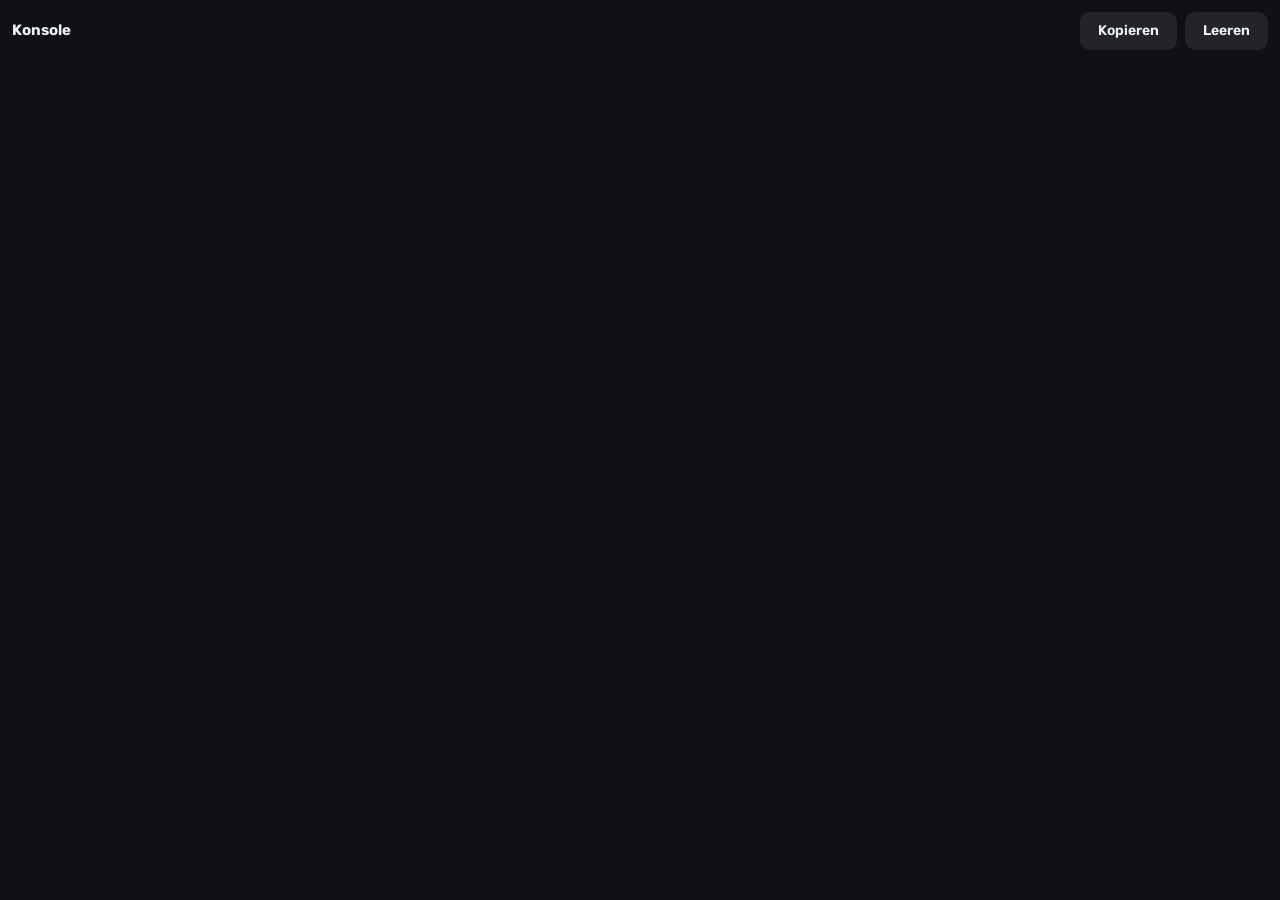
<file: ui/console.html>
<!doctype html>
<html lang="de">
<head>
<meta charset="utf-8">
<meta name="viewport" content="width=device-width, initial-scale=1">
<title>Konsole</title>
<link rel="stylesheet" href="style.css">
<link rel="stylesheet" href="console.css">
<script src="i18n.js" defer></script>
<script src="console.js" defer></script>
</head>
<body class="console">
<header>
  <strong id="title">Konsole</strong>
  <span class="grow"></span>
  <button id="copy">Kopieren</button>
  <button id="clear">Leeren</button>
</header>
<pre id="log" class="log" tabindex="0"></pre>
</body>
</html>
</file>
<file: ui/style.css>
@font-face { font-family: "Rubik"; font-weight: 400; font-display: swap; src: url(fonts/rubik-latin-400-normal.woff2) format("woff2"); unicode-range: U+0000-00FF, U+0131, U+0152-0153, U+02BB-02BC, U+02C6, U+02DA, U+02DC, U+2000-206F, U+2074, U+20AC, U+2122, U+2191, U+2193, U+2212, U+2215, U+FEFF, U+FFFD; }
@font-face { font-family: "Rubik"; font-weight: 400; font-display: swap; src: url(fonts/rubik-latin-ext-400-normal.woff2) format("woff2"); unicode-range: U+0100-02AF, U+0304, U+0308, U+0329, U+1E00-1E9F, U+1EF2-1EFF, U+2020, U+20A0-20AB, U+20AD-20CF, U+2113, U+2C60-2C7F, U+A720-A7FF; }
@font-face { font-family: "Rubik"; font-weight: 500; font-display: swap; src: url(fonts/rubik-latin-500-normal.woff2) format("woff2"); unicode-range: U+0000-00FF, U+0131, U+0152-0153, U+02BB-02BC, U+02C6, U+02DA, U+02DC, U+2000-206F, U+2074, U+20AC, U+2122, U+2191, U+2193, U+2212, U+2215, U+FEFF, U+FFFD; }
@font-face { font-family: "Rubik"; font-weight: 500; font-display: swap; src: url(fonts/rubik-latin-ext-500-normal.woff2) format("woff2"); unicode-range: U+0100-02AF, U+0304, U+0308, U+0329, U+1E00-1E9F, U+1EF2-1EFF, U+2020, U+20A0-20AB, U+20AD-20CF, U+2113, U+2C60-2C7F, U+A720-A7FF; }
@font-face { font-family: "Rubik"; font-weight: 600; font-display: swap; src: url(fonts/rubik-latin-600-normal.woff2) format("woff2"); unicode-range: U+0000-00FF, U+0131, U+0152-0153, U+02BB-02BC, U+02C6, U+02DA, U+02DC, U+2000-206F, U+2074, U+20AC, U+2122, U+2191, U+2193, U+2212, U+2215, U+FEFF, U+FFFD; }
@font-face { font-family: "Rubik"; font-weight: 600; font-display: swap; src: url(fonts/rubik-latin-ext-600-normal.woff2) format("woff2"); unicode-range: U+0100-02AF, U+0304, U+0308, U+0329, U+1E00-1E9F, U+1EF2-1EFF, U+2020, U+20A0-20AB, U+20AD-20CF, U+2113, U+2C60-2C7F, U+A720-A7FF; }
@font-face { font-family: "Rubik"; font-weight: 700; font-display: swap; src: url(fonts/rubik-latin-700-normal.woff2) format("woff2"); unicode-range: U+0000-00FF, U+0131, U+0152-0153, U+02BB-02BC, U+02C6, U+02DA, U+02DC, U+2000-206F, U+2074, U+20AC, U+2122, U+2191, U+2193, U+2212, U+2215, U+FEFF, U+FFFD; }
@font-face { font-family: "Rubik"; font-weight: 700; font-display: swap; src: url(fonts/rubik-latin-ext-700-normal.woff2) format("woff2"); unicode-range: U+0100-02AF, U+0304, U+0308, U+0329, U+1E00-1E9F, U+1EF2-1EFF, U+2020, U+20A0-20AB, U+20AD-20CF, U+2113, U+2C60-2C7F, U+A720-A7FF; }

:root {
  color-scheme: dark;
  --px: 2px;
  --bg: #0f1115;
  --bg2: #0f1115;
  --panel: #181b21;
  --panel2: #20242c;
  --panel3: #2c313c;
  --line: #07090d;
  --edge: #2a3348;
  --text: #edf1f8;
  --dim: #8d99b0;
  --accent: #3f7ae0;
  --accent-hi: #7aa6ff;
  --accent-lo: #234fa0;
  --glow: transparent;
  --accent-soft: rgba(63, 122, 224, .22);
  --on-accent: #fff;
  --danger: #e0594a;
  --ease: cubic-bezier(.2, .7, .2, 1);
  --t: 140ms;
  font-family: "Rubik", system-ui, -apple-system, "Segoe UI", Roboto, sans-serif;
  font-size: 15px;
  line-height: 1.45;
  color: var(--text);
}
[data-color="green"]  { --accent: #4fb948; --accent-hi: #7fe070; --accent-lo: #2a7428; --accent-soft: rgba(79, 185, 72, .2); }
[data-color="red"]    { --accent: #e0503c; --accent-hi: #ff8068; --accent-lo: #96261a; --accent-soft: rgba(224, 80, 60, .2); }
[data-color="gold"]   { --on-accent: #231a05; --accent: #e0a91f; --accent-hi: #ffd35a; --accent-lo: #94700b; --accent-soft: rgba(224, 169, 31, .2); }
[data-color="purple"] { --accent: #9a62e0; --accent-hi: #c496ff; --accent-lo: #5f33a3; --accent-soft: rgba(154, 98, 224, .2); }
/* event palettes: only reached through "Automatisch", so a colour the user picked always wins */
[data-color="halloween"] { --accent: #f08a1c; --accent-hi: #ffb347; --accent-lo: #a35a0a; --accent-soft: rgba(240, 138, 28, .2); --on-accent: #231105; --bg: #0d0a14; --bg2: #110c1a; --panel: #1a1424; --panel2: #241b31; --panel3: #302441; --line: #06040a; }
[data-color="christmas"] { --accent: #e0453a; --accent-hi: #ff8070; --accent-lo: #9a2018; --accent-soft: rgba(224, 69, 58, .2); --bg: #0a1210; --bg2: #0d1714; --panel: #131f1b; --panel2: #1a2a25; --panel3: #243a33; --line: #050a08; }
[data-color="newyear"] { --accent: #f2c94c; --accent-hi: #ffe08a; --accent-lo: #9a7a14; --accent-soft: rgba(242, 201, 76, .2); --on-accent: #241c04; --bg: #0b0a18; --bg2: #0f0d20; --panel: #17142a; --panel2: #201c38; --panel3: #2b2648; --line: #060510; }
[data-motion="off"] * { transition: none !important; animation: none !important; }

* { box-sizing: border-box; margin: 0; }
html, body { height: 100%; }
html { background: var(--bg); }
body { background: var(--bg); overflow: hidden; }
#app { display: grid; grid-template-rows: 68px 1fr; grid-template-columns: minmax(0, 1fr); height: 100%; }

/* flat pixel surfaces: dark outline, hard drop shadow, no light edges */
.block { background: var(--panel); border: var(--px) solid var(--line); border-radius: 0; }
.sunk { background: var(--bg); border: var(--px) solid var(--line); border-radius: 0; }

/* ---- top bar: brand on the left, navigation buttons on the right ---- */
#nav { display: flex; align-items: center; gap: 8px; padding: 0 20px; background: var(--bg2); border-bottom: calc(2 * var(--px)) solid #000; }
.brand { display: flex; align-items: center; gap: 12px; margin-right: auto; min-width: 0; }
.brand img { height: 44px; width: auto; }
.brand .name { font-weight: 700; font-size: 17px; white-space: nowrap; }
.navgroup { position: relative; display: flex; gap: 2px; padding: 4px; background: rgba(255, 255, 255, .05); border-radius: 14px; }
.nav-pill { position: absolute; left: 0; top: 4px; bottom: 4px; width: 0; border-radius: 10px; background: var(--accent-soft); pointer-events: none; opacity: 0; transition: transform 260ms var(--ease), width 260ms var(--ease), opacity 160ms var(--ease); will-change: transform; }
.nav-item {
  all: unset; cursor: pointer; position: relative; z-index: 1; display: flex; align-items: center; gap: 8px; padding: 9px 14px 9px 11px; border-radius: 10px;
  font-size: 13.5px; font-weight: 600; color: #9aa4b8; transition: background-color var(--t) var(--ease), color 200ms var(--ease);
}
.nav-item svg { width: 21px; height: 21px; flex: none; }
.nav-item:hover { color: #fff; }
.nav-item:not([aria-current="page"]):hover { background: rgba(255, 255, 255, .07); }
.nav-item:active { box-shadow: none; }
.nav-item[aria-current="page"] { color: var(--accent-hi); }
.nav-item:focus-visible { outline: var(--px) solid var(--accent-hi); outline-offset: 1px; }
button:focus-visible, input:focus-visible, select:focus-visible, [tabindex]:focus-visible { outline: var(--px) solid var(--accent-hi); outline-offset: 2px; }
.sep { width: 1px; height: 26px; background: rgba(255, 255, 255, .12); margin: 0 8px; }
@media (max-width: 1300px) { .brand .name { display: none; } }
@media (max-width: 1010px) { .nav-item .lbl { display: none; } .nav-item[aria-current="page"] .lbl { display: inline; } .nav-item { padding: 9px 11px; } }

/* ---- main ---- */
#view { overflow: auto; scrollbar-gutter: stable; padding: 26px 32px 48px; scrollbar-width: thin; scrollbar-color: var(--panel3) var(--bg); }
@supports selector(::-webkit-scrollbar) { #view::-webkit-scrollbar { width: 12px; } #view::-webkit-scrollbar-thumb { background: var(--panel3); border: 2px solid var(--bg); } #view::-webkit-scrollbar-track { background: var(--bg); } }
h1 { font-size: 30px; font-weight: 700; letter-spacing: -.3px; }
h2 { font-size: 18px; font-weight: 650; margin-bottom: 12px; }
h3 { font-size: 15px; font-weight: 650; }
.head { display: flex; align-items: center; justify-content: space-between; gap: 12px; margin-bottom: 22px; flex-wrap: wrap; }
.row { display: flex; gap: 8px; align-items: center; flex-wrap: wrap; }
.dim { color: var(--dim); }
.small { font-size: 13px; }
.kicker { color: var(--accent-hi); font-size: 13px; font-weight: 600; letter-spacing: 1.5px; text-transform: uppercase; }

/* ---- controls ---- */
button, .btn {
  font: inherit; font-size: 14px; font-weight: 600; color: var(--text); cursor: pointer; padding: 9px 18px;
  background: rgba(255, 255, 255, .08); border: 0; border-radius: 10px; box-shadow: none;
}
button:hover { background: rgba(255, 255, 255, .14); }
button:active { background: rgba(255, 255, 255, .06); }
button:disabled { opacity: .45; cursor: default; }
button.primary { background: var(--accent); color: var(--on-accent); }
button.primary:hover { background: var(--accent-hi); }
button.primary:active { background: var(--accent); filter: brightness(.92); }
button.primary.xl { font-size: 17px; padding: 12px 28px; border-radius: 12px; }
button.danger { background: #4a2320; color: #ffb4a6; }
button.danger:hover { background: #5e2b27; }
/* stopping a running game must be easy to see, also on top of a landscape */
button.danger.xl, button.danger.small { background: #d2493b; color: #fff; }
button.danger.xl:hover, button.danger.small:hover { background: #e25a4b; }
button.ghost { background: transparent; color: var(--dim); }
button.ghost:hover { background: rgba(255, 255, 255, .08); color: var(--text); }
button.small { padding: 5px 12px; font-size: 13px; border-radius: 8px; }
input[type=text], input[type=search], input[type=number], select {
  font: inherit; color: var(--text); padding: 10px 13px; background: rgba(255, 255, 255, .06); border: 2px solid transparent; border-radius: 10px;
}
input:focus, select:focus { border-color: var(--accent); outline: none; background: rgba(255, 255, 255, .09); }
input[type=text], input[type=search] { min-width: 260px; }
select { appearance: none; -webkit-appearance: none; padding-right: 36px; background: rgba(255, 255, 255, .06) url(art/chevron.svg) right 10px center / 16px 16px no-repeat; cursor: pointer; }
option { background: var(--panel2); color: var(--text); }
label.field { display: grid; gap: 6px; font-weight: 500; }
.seg { display: inline-flex; gap: 2px; padding: 3px; background: rgba(255, 255, 255, .06); border-radius: 12px; }
.seg button { background: transparent; color: var(--dim); border-radius: 9px; padding: 7px 15px; }
.seg button:hover { background: rgba(255, 255, 255, .08); color: var(--text); }
.seg button[aria-pressed="true"] { background: var(--accent-soft); color: var(--accent-hi); }

.toggle { display: flex; align-items: center; gap: 12px; cursor: pointer; padding: 8px 0; }
.toggle input { appearance: none; -webkit-appearance: none; width: 24px; height: 24px; background: rgba(255, 255, 255, .08); border: 0; border-radius: 7px; cursor: pointer; flex: none; transition: background-color var(--t) var(--ease); }
.toggle input:checked { background: var(--accent); }
.toggle input:checked::after { content: ""; display: block; width: 7px; height: 13px; margin: 2px 0 0 8px; border: solid var(--on-accent); border-width: 0 2px 2px 0; transform: rotate(45deg); }

/* ---- landscape banner (home and instance header) ---- */
.hero, .pagehead.scene {
  position: relative; background: var(--scene) center bottom / cover no-repeat; background-color: var(--panel); image-rendering: pixelated; overflow: hidden;
}
:root { --scene: url(art/hero-night.svg); } /* the real scene is set from the script: season, event and time of day */
.hero::after, .pagehead.scene::after { content: ""; position: absolute; inset: 0; background: linear-gradient(to top, rgba(15,17,21,.8) 0, rgba(15,17,21,.05) 45%, transparent 70%); pointer-events: none; }
.hero > *, .pagehead.scene > * { position: relative; z-index: 1; }
.hero { min-height: 340px; margin: -26px -32px 26px; padding: 30px 38px; display: flex; align-items: flex-end; justify-content: space-between; gap: 20px; border-bottom: calc(2 * var(--px)) solid var(--line); }
.hero .who { display: grid; gap: 6px; padding-bottom: 8px; }
.hero h1 { font-size: 46px; line-height: 1.05; text-shadow: 0 3px 0 rgba(0,0,0,.45); }
.hero .sub { color: #d5deef; font-size: 15px; }
.quick { display: grid; grid-template-columns: repeat(auto-fit, minmax(230px, 1fr)); gap: 14px; margin-bottom: 26px; }
.tile-btn { cursor: pointer; display: flex; align-items: center; gap: 14px; padding: 14px 16px; text-align: left; font-weight: 400; background: var(--panel); border: 2px solid transparent; border-radius: 14px; }
.tile-btn:hover { background: var(--panel2); border-color: var(--accent); }
.tile-btn .slot { width: 48px; height: 48px; flex: none; display: grid; place-items: center; background: var(--accent-soft); border-radius: 12px; }
.tile-btn .slot svg { width: 26px; height: 26px; color: var(--accent-hi); }
.tile-btn .t { font-weight: 650; font-size: 15.5px; }
.tile-btn .s { color: var(--dim); font-size: 12.5px; }

/* ---- 3d skin ---- */
.skinwrap { width: 230px; height: 310px; perspective: 900px; flex: none; align-self: flex-end; margin-bottom: -6px; cursor: grab; touch-action: none; user-select: none; -webkit-user-select: none; }
.skinwrap.grabbing { cursor: grabbing; }
.skincanvas { width: 100%; height: 100%; display: block; }
.skinwrap .shadow { position: absolute; left: 50%; bottom: 6px; width: 130px; height: 24px; margin-left: -65px; background: radial-gradient(ellipse at center, rgba(0, 0, 0, .42), transparent 70%); }

/* ---- instances ---- */
.grid { display: grid; grid-template-columns: repeat(auto-fill, minmax(270px, 1fr)); gap: 16px; }
.list-compact .grid { grid-template-columns: 1fr; gap: 6px; }
.card { padding: 16px; display: grid; gap: 12px; cursor: pointer; }
.card:hover, .hit:hover, .tile-btn:hover { border-color: var(--accent); background: var(--panel2); }
.card .top { display: flex; gap: 14px; align-items: center; }
.card .title { font-weight: 650; font-size: 17px; overflow: hidden; text-overflow: ellipsis; white-space: nowrap; }
.ico { width: 60px; height: 60px; flex: none; background: var(--bg); border: var(--px) solid var(--line); border-radius: 0; display: grid; place-items: center; overflow: hidden; }
.ico img { width: 100%; height: 100%; object-fit: contain; padding: 4px; }
.ico img.custom { object-fit: cover; padding: 0; }
.ico.big { width: 96px; height: 96px; }
.cube { width: 56px; height: 56px; flex: none; }
.cube.big { width: 84px; height: 84px; }
.cube.sm { width: 36px; height: 36px; }
.tile { width: 48px; height: 48px; flex: none; display: grid; place-items: center; }
.tag { font-size: 12px; font-weight: 500; padding: 2px 9px; background: rgba(255, 255, 255, .07); border-radius: 8px; color: var(--dim); }
.tag.accent { background: var(--accent-soft); color: var(--accent-hi); }
.actions { display: flex; gap: 8px; }
.actions .primary { flex: 1; }
.card .actions { align-items: center; gap: 6px; }
.card .actions .primary, .card .actions .danger:not(.small) { flex: 0 0 auto; padding: 6px 18px; font-size: 13px; border-radius: 9px; }
.card .actions .danger.del { padding: 6px 10px; }
.card { gap: 10px; padding: 14px 16px; }

/* ---- list rows ---- */
.hit { display: grid; grid-template-columns: 60px 1fr auto; gap: 14px; padding: 12px; align-items: center; margin-bottom: 10px; cursor: pointer; }
.hit:hover { background: var(--panel2); }
.hit .logo, .hit .ph { width: 60px; height: 60px; }
.hit .desc { color: var(--dim); font-size: 13.5px; display: -webkit-box; -webkit-line-clamp: 2; line-clamp: 2; -webkit-box-orient: vertical; overflow: hidden; }
.logo { image-rendering: auto; border: var(--px) solid var(--line); border-radius: 0; background: var(--bg); object-fit: cover; width: 52px; height: 52px; display: block; }
.logo.ph { display: grid; place-items: center; }
.modrow { display: grid; grid-template-columns: auto 52px 1fr auto auto; gap: 14px; padding: 10px 14px; align-items: center; margin-bottom: 8px; }
.modrow:hover { background: var(--panel2); }
.modrow.off .logo, .modrow.off .name { opacity: .45; }
.modrow .toggle { padding: 0; }
.back { margin-bottom: 14px; }
.pagehead { display: flex; align-items: center; justify-content: space-between; gap: 18px; padding: 22px; margin-bottom: 18px; flex-wrap: wrap; background: var(--panel); }
.pagehead.scene { min-height: 190px; align-items: flex-end; }
.pagehead .meta { display: grid; gap: 6px; }
.iconedit { display: grid; gap: 6px; justify-items: start; }

/* ---- project page ---- */
.proj { display: grid; grid-template-columns: minmax(0, 1fr) 300px; gap: 20px; align-items: start; }
@media (max-width: 1000px) { .proj { grid-template-columns: 1fr; } }
.side { display: grid; gap: 14px; }
.side section { padding: 14px 16px; }
.chips { display: flex; flex-wrap: wrap; gap: 6px; margin-top: 8px; }
.chip { font-size: 12px; padding: 3px 10px; background: rgba(255, 255, 255, .08); border-radius: 8px; }
.linkrow { display: flex; align-items: center; gap: 8px; padding: 5px 0; color: #9cc3ff; cursor: pointer; background: none; border: 0; box-shadow: none; font-weight: 500; text-align: left; }
.linkrow:hover { text-decoration: underline; background: none; }
.stat { display: flex; align-items: center; gap: 6px; color: var(--dim); font-size: 13px; }
.md { padding: 20px 24px; line-height: 1.6; overflow-wrap: anywhere; }
.md > :first-child { margin-top: 0; }
.md h1, .md h2, .md h3, .md h4 { margin: 1.2em 0 .5em; }
.md h1 { font-size: 24px; } .md h2 { font-size: 20px; } .md h3 { font-size: 17px; }
.md p { margin: .6em 0; }
.md ul, .md ol { margin: .5em 0 .5em 1.4em; }
.md li { margin: .2em 0; }
.md img { max-width: 100%; height: auto; border-radius: 0; margin: .4em 0; }
.md a, .md .lnk { color: #9cc3ff; cursor: pointer; text-decoration: underline; }
.md code { background: var(--bg); padding: 1px 6px; border-radius: 0; font: 13px ui-monospace, monospace; }
.md pre { background: var(--bg); padding: 12px; overflow: auto; border-radius: 0; margin: .8em 0; }
.md pre code { padding: 0; background: none; }
.md blockquote { border-left: 4px solid var(--accent); padding: 2px 14px; margin: .8em 0; color: var(--dim); }
.md hr { border: 0; border-top: var(--px) solid var(--edge); margin: 1.2em 0; }
.md table { border-collapse: collapse; margin: .8em 0; }
.md th, .md td { border: var(--px) solid var(--edge); padding: 6px 10px; }
.gallery { display: grid; grid-template-columns: repeat(auto-fill, minmax(260px, 1fr)); gap: 12px; }
.gallery figure { margin: 0; background: var(--bg); border: var(--px) solid var(--line); cursor: zoom-in; }
.gallery img { width: 100%; display: block; aspect-ratio: 16/9; object-fit: cover; }
.gallery figcaption { padding: 6px 10px; font-size: 12.5px; color: var(--dim); }
.vrow { display: grid; grid-template-columns: 1fr auto; gap: 12px; padding: 10px 14px; margin-bottom: 8px; align-items: center; }

/* ---- screenshots ---- */
.shots { display: grid; grid-template-columns: repeat(auto-fill, minmax(220px, 1fr)); gap: 12px; }
.shot { padding: 0; cursor: pointer; display: block; aspect-ratio: 16/9; overflow: hidden; background: var(--bg); }
.shot img { width: 100%; height: 100%; object-fit: cover; display: block; }

/* ---- modal / toast ---- */
#modal { position: fixed; inset: 0; background: rgba(5,7,10,.78); display: grid; place-items: center; padding: 24px; z-index: 10; }
#modal[hidden] { display: none; }
.dialog { max-width: min(560px, 100%); width: 100%; padding: 22px; display: grid; gap: 14px; max-height: 100%; overflow: auto; }
.dialog.wide { max-width: min(1100px, 100%); }
.dialog img.full { max-width: 100%; max-height: 72vh; margin: auto; display: block; }
#toast { position: fixed; right: 18px; bottom: 18px; z-index: 20; display: grid; gap: 8px; }
.toast { padding: 10px 14px; background: var(--panel2); border: var(--px) solid var(--line); border-left: 4px solid var(--accent-hi); max-width: 380px; border-radius: 0; }
.toast.error { border-left-color: var(--danger); }

.bar { height: 16px; background: var(--bg); border: var(--px) solid var(--line); border-radius: 0; }
.bar > i { display: block; height: 100%; background: var(--accent); background-image: repeating-linear-gradient(90deg, transparent 0 6px, rgba(0,0,0,.22) 6px 8px); transition: width 120ms linear; }
.empty { padding: 46px 20px; text-align: center; color: var(--dim); display: grid; gap: 14px; justify-items: center; }
.settings-grid { display: grid; gap: 16px; max-width: 720px; }
.settings-grid section { padding: 20px; display: grid; gap: 18px; align-content: start; }
.settings-grid section h2 { margin: 0; }
.settings-grid section > .field { margin: 0 !important; display: grid; gap: 10px; }
.settings-grid .field > span:first-child { font-weight: 500; }
.settings-grid section .toggle { padding: 4px 0; }
.settings-grid section > .row { margin: 0 !important; }
.swatches { display: flex; gap: 8px; }
.swatches button { width: 34px; height: 34px; padding: 0; border-radius: 10px; }
.swatches button[aria-pressed="true"] { outline: 2px solid #fff; outline-offset: 2px; }

.log { margin: 0; padding: 12px; height: calc(100vh - 160px); min-height: 200px; overflow: auto; white-space: pre-wrap; word-break: break-all; font: 12px/1.45 ui-monospace, "JetBrains Mono", monospace; user-select: text; }

/* ---- motion: one easing, one duration, only transform/opacity/colour ---- */
button, .slot, .card, .hit, .tile-btn, .modrow, .chip, input, select {
  transition: background-color var(--t) var(--ease), border-color var(--t) var(--ease), box-shadow var(--t) var(--ease), transform var(--t) var(--ease), opacity var(--t) var(--ease);
}
button:not(:disabled):not(.nav-item):active { transform: scale(.98); }
.card:hover, .tile-btn:hover { transform: translateY(-2px); }
/* opacity only: any movement of the whole page reads as a wobble, and a dip to 0 as a flash */
@keyframes view-in { from { opacity: .92; } to { opacity: 1; } }
@keyframes fade-in { from { opacity: 0; } to { opacity: 1; } }
@keyframes fade-out { from { opacity: 1; } to { opacity: 0; } }
@keyframes pop-out { from { opacity: 1; transform: none; } to { opacity: 0; transform: scale(.97); } }
@keyframes slide-out { from { opacity: 1; transform: none; } to { opacity: 0; transform: translateX(12px); } }
@keyframes pop { from { opacity: 0; transform: scale(.97); } to { opacity: 1; transform: none; } }
@keyframes slide { from { opacity: 0; transform: translateX(12px); } to { opacity: 1; transform: none; } }
/* Dialogs and menus only move and the backdrop only darkens: no layer ever fades from transparent, which is what flickered. */
#modal:not([hidden]) .dialog { animation: dialog-in 200ms var(--ease) both; }
@keyframes dialog-in { from { transform: translateY(10px) scale(.98); } to { transform: none; } }
@keyframes menu-in { from { transform: translateY(-6px) scale(.97); } to { transform: none; } }
.toast { animation: slide 200ms var(--ease) both; }
.toast.out { animation: slide-out 200ms var(--ease) both; }
@media (prefers-reduced-motion: reduce) { *, *::before, *::after { transition-duration: 1ms !important; animation-duration: 1ms !important; } }

/* text on the landscape banners stays readable in every time of day */
.pagehead.scene .tag { background: rgba(10, 12, 16, .62); color: #e6ecf7; }
.pagehead.scene .tag.accent { color: var(--accent-hi); }
.pagehead.scene h1, .pagehead.scene .small { color: #fff; text-shadow: 0 1px 4px rgba(0, 0, 0, .65); }
.pagehead.scene button.small:not(.ghost) { background: rgba(10, 12, 16, .62); }
.pagehead.scene button.small:not(.ghost):hover { background: rgba(10, 12, 16, .8); }

/* ---- player head and account menu ---- */
.nav-item.acct { padding: 6px; }
.nav-item.acct.signin { padding: 9px 16px; background: var(--accent); color: var(--on-accent); }
.nav-item.acct.signin:hover { background: var(--accent-hi); color: var(--on-accent); }
.acct .avatar { display: block; width: 28px; height: 28px; image-rendering: pixelated; border-radius: 7px; flex: none; }
.navgroup { align-items: center; }
.nav-item.acct { line-height: 1; }
.acct .name { max-width: 110px; overflow: hidden; text-overflow: ellipsis; white-space: nowrap; }
.acct .caret { width: 0; height: 0; border: 4px solid transparent; border-top-color: currentColor; margin: 4px 0 0 2px; opacity: .7; }
.menu { position: fixed; top: 70px; right: 20px; z-index: 30; min-width: 250px; padding: 6px; background: var(--panel2); border: 2px solid #000; border-radius: 14px; box-shadow: 0 12px 32px rgba(0, 0, 0, .5); animation: menu-in 160ms var(--ease) both; transform-origin: top right; }
.menu.leaving { animation: pop-out 110ms var(--ease) both; pointer-events: none; }
.menu-h { padding: 8px 12px 4px; font-size: 12px; font-weight: 600; letter-spacing: 1px; text-transform: uppercase; color: var(--dim); }
.menu-item { all: unset; box-sizing: border-box; width: 100%; display: flex; align-items: center; gap: 12px; padding: 7px 10px; border-radius: 9px; cursor: pointer; font-size: 14px; font-weight: 500; color: var(--text); }
.menu-item:hover, .menu-item:focus-visible { background: rgba(255, 255, 255, .08); }
.menu-item.on { background: var(--accent-soft); color: var(--accent-hi); }
.menu-item .avatar { display: block; width: 30px; height: 30px; image-rendering: pixelated; border-radius: 8px; flex: none; }
.menu-item .plus { width: 30px; height: 30px; display: grid; place-items: center; font-size: 20px; font-weight: 500; border-radius: 8px; background: rgba(255, 255, 255, .08); flex: none; }
.menu-item .grow { flex: 1; min-width: 0; }
.menu-sep { height: 1px; margin: 6px 4px; background: rgba(255, 255, 255, .1); }

/* ---- instance header: icon is the button, name can be edited in place ---- */
.iconwrap { position: relative; }
.ico.edit { padding: 0; cursor: pointer; background: var(--bg); border: var(--px) solid var(--line); border-radius: 0; box-shadow: none; position: relative; overflow: hidden; }
.ico.edit:hover { background: var(--bg); }
.ico.edit .hint { position: absolute; inset: 0; display: grid; place-items: center; padding: 6px; background: rgba(8, 10, 14, .74); color: #fff; font-size: 13px; font-weight: 600; text-align: center; opacity: 0; transition: opacity var(--t) var(--ease); }
.ico.edit:hover .hint, .ico.edit:focus-visible .hint { opacity: 1; }
.icon-reset { position: absolute; top: -9px; right: -9px; width: 26px; height: 26px; padding: 0; border-radius: 50%; background: var(--panel3); font-size: 16px; line-height: 1; opacity: 0; transition: opacity var(--t) var(--ease); }
.iconwrap:hover .icon-reset, .icon-reset:focus-visible { opacity: 1; }
.nameline { display: flex; align-items: center; gap: 6px; min-height: 40px; }
.nameline h1 { overflow: hidden; text-overflow: ellipsis; white-space: nowrap; }
.iconbtn { padding: 6px; border-radius: 8px; }
.iconbtn svg { width: 18px; height: 18px; }
input.nameinput { font-size: 24px; font-weight: 700; min-width: 280px; padding: 4px 12px; background: rgba(10, 12, 16, .82); color: #fff; }
.pagehead.scene .iconbtn { background: rgba(10, 12, 16, .55); color: #fff; }

/* ---- performance: skip layout and paint for rows that are off screen ---- */
.cube { filter: none; }
.hero .kicker { color: #fff; text-shadow: 0 1px 4px rgba(0, 0, 0, .65); }

/* ---- placeholders while data loads ---- */
.skel { position: relative; overflow: hidden; margin-bottom: 10px; background: var(--panel); border: var(--px) solid var(--line); }
.skel::after { content: ""; position: absolute; inset: 0; transform: translateX(-100%); background: linear-gradient(90deg, transparent, rgba(255, 255, 255, .06), transparent); animation: sweep 1.3s ease-in-out infinite; }
@keyframes sweep { to { transform: translateX(100%); } }

/* ---- Halloween: cobwebs and a rare soft flash ---- */
[data-color="halloween"] body { background: radial-gradient(900px 480px at 80% -10%, rgba(240, 138, 28, .10), transparent 70%), linear-gradient(var(--bg), var(--bg2)); }
[data-theme="halloween"] .hero::before, [data-theme="halloween"] .pagehead.scene::before {
  content: ""; position: absolute; inset: 0; z-index: 1; pointer-events: none;
  background: url(art/cobweb.svg) left top / 96px 96px no-repeat, url(art/cobweb-r.svg) right top / 96px 96px no-repeat;
  image-rendering: pixelated;
}
.bolt { display: none; }
[data-theme="halloween"] .bolt { display: block; position: absolute; inset: 0; z-index: 1; pointer-events: none; opacity: 0; background: radial-gradient(ellipse at 70% 20%, rgba(214, 190, 255, .55), rgba(150, 110, 230, .18) 55%, transparent 80%); mix-blend-mode: screen; }
[data-theme="halloween"] .bolt.on { animation: flash 1.1s ease-out both; }
/* one slow double swell, never a strobe: peak 0.55, nothing faster than ~300 ms */
@keyframes flash { 0% { opacity: 0; } 22% { opacity: .55; } 40% { opacity: .12; } 55% { opacity: .38; } 100% { opacity: 0; } }
[data-theme="halloween"] .hero::after, [data-theme="halloween"] .pagehead.scene::after { background: linear-gradient(to top, rgba(13, 10, 20, .6) 0, rgba(13, 10, 20, .05) 38%, transparent 62%); }

/* ---- snow (winter, christmas) and fireworks (new year): compositor-only animation ---- */
.fall { display: none; }
[data-theme="christmas"] .fall, [data-theme="winter"] .fall, [data-theme="newyear"] .fall { display: block; position: absolute; inset: 0; z-index: 1; pointer-events: none; overflow: hidden; }
.fall::before, .fall::after { content: ""; position: absolute; left: 0; width: 100%; height: 200%; top: -100%; background-repeat: repeat; image-rendering: pixelated; will-change: transform; }
[data-theme="christmas"] .fall::before, [data-theme="winter"] .fall::before { background-image: url(art/snow.svg); background-size: 240px 240px; animation: fall 22s linear infinite; }
[data-theme="christmas"] .fall::after, [data-theme="winter"] .fall::after { background-image: url(art/snow.svg); background-size: 170px 170px; background-position: 60px 0; opacity: .6; animation: fall 15s linear infinite; }
[data-theme="newyear"] .fall::before, [data-theme="newyear"] .fall::after { display: none; }
.fall i { display: none; }
[data-theme="newyear"][data-fireworks="on"] .fall i { display: block; position: absolute; width: var(--s); height: var(--s); left: calc(var(--x) - var(--s) / 2); top: calc(var(--y) - var(--s) / 2); background: url(art/fw-gold.svg) center / contain no-repeat; image-rendering: pixelated; opacity: 0; animation: firework var(--d) ease-out var(--w) infinite; will-change: transform, opacity; }
[data-theme="newyear"] .fall i::before { content: ""; position: absolute; left: calc(var(--s) / 2 - 2px); top: calc(var(--s) / 2); width: 4px; height: 14px; background: linear-gradient(#fff, #ffd84a 45%, transparent); opacity: 0; animation: rocket var(--d) ease-in var(--w) infinite; will-change: transform, opacity; }
[data-theme="newyear"] .fall i:nth-child(1) { --s: 136px; --x: 15%; --y: 105px; --d: 4.2s; --w: 0s; }
[data-theme="newyear"] .fall i:nth-child(2) { --s: 118px; --x: 33%; --y: 75px; --d: 4.8s; --w: -1.7s; background-image: url(art/fw-pink.svg); }
[data-theme="newyear"] .fall i:nth-child(3) { --s: 150px; --x: 70%; --y: 90px; --d: 3.9s; --w: -2.6s; background-image: url(art/fw-cyan.svg); }
[data-theme="newyear"] .fall i:nth-child(4) { --s: 118px; --x: 87%; --y: 150px; --d: 5.2s; --w: -3.4s; background-image: url(art/fw-green.svg); }
[data-theme="newyear"] .fall i:nth-child(5) { --s: 84px; --x: 58%; --y: 55px; --d: 3.6s; --w: -0.9s; }
/* the rocket climbs for the first third, then the burst opens where it stopped */
@keyframes rocket { 0% { transform: translateY(190px); opacity: 0; } 4% { opacity: 1; } 30% { transform: translateY(0); opacity: 1; } 32%, 100% { transform: translateY(0); opacity: 0; } }
@keyframes firework { 0%, 30% { transform: scale(0); opacity: 0; } 32% { transform: scale(.2); opacity: 1; } 62% { transform: scale(1); opacity: 1; } 100% { transform: scale(1.12); opacity: 0; } }
@keyframes fall { to { transform: translateY(50%); } }
.hero > *:not(.bolt):not(.fall), .pagehead.scene > *:not(.bolt):not(.fall) { position: relative; z-index: 2; }
@media (prefers-reduced-motion: reduce) { .fall::before, .fall::after, .fall i { animation: none; } [data-theme="halloween"] .bolt.on { animation: none; } }
[data-motion="off"] .fall::before, [data-motion="off"] .fall::after, [data-motion="off"] .fall i { animation: none; }

/* ---- rounder surfaces: cards, rows, dialogs, icons ---- */
.block, .sunk, .card, .hit, .modrow, .vrow, .pagehead, .tile-btn, .skel, .empty.block, .settings-grid section, .md, .side section { border-radius: 16px; }
.dialog { border-radius: 20px; }
.ico, .logo, .gallery figure { border-radius: 12px; overflow: hidden; }
.ico.big { border-radius: 18px; }
.ico.edit { border-radius: 18px; }
.bar { border-radius: 9px; overflow: hidden; }
.bar > i { border-radius: 7px; }
.toast, .menu, .log { border-radius: 14px; }
.shot { border-radius: 12px; }
.chip, .tag { border-radius: 9px; }

/* ---- first-start setup ---- */
#setup { position: fixed; inset: 0; z-index: 50; display: grid; place-items: center; padding: 24px; background: var(--scene) center bottom / cover no-repeat, var(--bg); image-rendering: pixelated; animation: fade-in 200ms var(--ease) both; }
#setup[hidden] { display: none; }
#setup::before { content: ""; position: absolute; inset: 0; background: rgba(8, 10, 14, .66); }
#setup.leaving { animation: fade-out 180ms var(--ease) both; pointer-events: none; }
.setup-card { position: relative; width: min(640px, 100%); height: min(520px, calc(100vh - 48px)); padding: 24px 28px; display: grid; grid-template-rows: auto minmax(0, 1fr) auto; gap: 18px; border-radius: 22px; image-rendering: auto; }
.setup-card.enter { animation: pop 220ms var(--ease) both; }
.setup-top { display: flex; align-items: center; justify-content: space-between; min-height: 32px; }
.dots { display: flex; gap: 8px; }
.dots i { width: 28px; height: 6px; border-radius: 3px; background: rgba(255, 255, 255, .14); transition: background-color var(--t) var(--ease); }
.dots i.on { background: var(--accent); }
.dots i.done { background: var(--accent-lo); }
.setup-body { display: grid; gap: 14px; min-height: 0; overflow: auto; align-content: start; }
.setup-body h1 { font-size: 28px; }
.langs { display: grid; grid-template-columns: 1fr 1fr; gap: 12px; }
.lang { padding: 26px 10px; font-size: 20px; border-radius: 14px; }
.lang[aria-pressed="true"] { background: var(--accent-soft); color: var(--accent-hi); outline: 2px solid var(--accent); }
.preview { height: 120px; border-radius: 14px; background: var(--scene) center bottom / cover no-repeat; image-rendering: pixelated; border: 2px solid #000; }
.acctlist { display: grid; gap: 8px; }
.acctrow { display: flex; align-items: center; gap: 12px; padding: 8px 12px; background: rgba(255, 255, 255, .06); border-radius: 12px; font-weight: 500; }
.acctrow .avatar { width: 32px; height: 32px; image-rendering: pixelated; border-radius: 8px; }
.setup-nav { align-items: center; }
.grow { flex: 1; }

.pagehead.scene .iconbtn { background: rgba(10, 12, 16, .72); }

/* small, steady touches */
.swatches button { transition: transform var(--t) var(--ease), outline-color var(--t) var(--ease); outline: 2px solid transparent; outline-offset: 2px; }
.swatches button:hover { transform: scale(1.1); }
.swatches button[aria-pressed="true"] { outline-color: #fff; }
.dots i { transition: background-color var(--t) var(--ease), width 220ms var(--ease); }
.dots i.on { width: 44px; }
.bar > i { transition: width 200ms var(--ease); }
.menu-item, .seg button, .linkrow { transition: background-color var(--t) var(--ease), color var(--t) var(--ease); }
svg.ic { fill: none; stroke: currentColor; stroke-width: 1.9; stroke-linecap: round; stroke-linejoin: round; }
.settings-grid .seg { justify-self: start; }
[data-effects="off"] .fall, [data-effects="off"] .bolt { display: none !important; }

/* ---- sliding highlight in segmented controls ---- */
.seg.pilled { position: relative; }
.seg.pilled button { position: relative; z-index: 1; }
.seg.pilled button[aria-pressed="true"] { background: transparent; }
.seg-pill { position: absolute; top: 3px; bottom: 3px; left: 0; width: 0; border-radius: 9px; background: var(--accent-soft); opacity: 0; pointer-events: none; transition: transform 260ms var(--ease), width 260ms var(--ease); will-change: transform; }

/* ---- content list ---- */
.switch { position: relative; display: inline-block; width: 40px; height: 24px; flex: none; cursor: pointer; }
.switch input { appearance: none; -webkit-appearance: none; position: absolute; inset: 0; margin: 0; width: 100%; height: 100%; border: 0; border-radius: 12px; background: rgba(255, 255, 255, .16); cursor: pointer; transition: background-color var(--t) var(--ease); }
.switch input:checked { background: var(--accent); }
.switch .knob { position: absolute; top: 3px; left: 3px; width: 18px; height: 18px; border-radius: 50%; background: #fff; pointer-events: none; box-shadow: 0 1px 3px rgba(0, 0, 0, .4); transition: transform 180ms var(--ease); }
.switch input:checked + .knob { transform: translateX(16px); }
.pick { appearance: none; -webkit-appearance: none; width: 22px; height: 22px; margin: 0; border: 0; border-radius: 7px; background: rgba(255, 255, 255, .1); cursor: pointer; flex: none; transition: background-color var(--t) var(--ease); }
.pick:hover { background: rgba(255, 255, 255, .18); }
.pick:checked, .pick:indeterminate { background: var(--accent); }
.pick:checked::after { content: ""; display: block; width: 6px; height: 11px; margin: 3px 0 0 8px; border: solid var(--on-accent); border-width: 0 2px 2px 0; transform: rotate(45deg); }
.pick:indeterminate::after { content: ""; display: block; width: 10px; height: 2px; margin: 10px 0 0 6px; background: var(--on-accent); }
.toolbar { display: flex; align-items: center; gap: 10px; flex-wrap: wrap; }
.toolbar select { width: auto; padding-top: 7px; padding-bottom: 7px; }
.filters { display: flex; gap: 6px; flex-wrap: wrap; }
.chipbtn { padding: 6px 12px; font-size: 13px; border-radius: 9px; background: rgba(255, 255, 255, .06); color: var(--dim); }
.chipbtn[aria-pressed="true"] { background: var(--accent-soft); color: var(--accent-hi); }
.inl { display: inline-flex; align-items: baseline; gap: 6px; }
.count { opacity: .65; font-variant-numeric: tabular-nums; }
.bulk { display: flex; align-items: center; gap: 8px; padding: 8px 12px; margin-bottom: 10px; border-radius: 12px; background: var(--accent-soft); }
.bulk[hidden] { display: none; }
.kindtag { display: inline-block; margin-right: 8px; padding: 1px 8px; border-radius: 6px; background: rgba(255, 255, 255, .08); font-size: 11px; }
.modrow.off .switch { opacity: 1; }
.tabbody .log { height: calc(100vh - 420px); min-height: 220px; }
#dropzone { position: fixed; inset: 0; z-index: 40; display: grid; place-items: center; background: rgba(5, 7, 10, .72); pointer-events: none; }
#dropzone[hidden] { display: none; }
.dropcard { display: grid; gap: 6px; text-align: center; padding: 30px 44px; border: 2px dashed var(--accent); border-radius: 18px; background: var(--panel2); font-size: 18px; }
.nav-item.donate { padding: 9px 10px; color: #7d879a; }
.nav-item.donate:hover { color: #ff7aa8; }
.setting-card { display: grid; gap: 16px; padding: 20px; }
.setting-card h2 { margin: 0 0 6px; }
.setting-card .split { display: flex; justify-content: space-between; align-items: flex-start; gap: 24px; }
.setting-card .split p { margin: 0 0 6px; max-width: 62ch; }

/* ---- start page: recent worlds and servers, footer ---- */
.recentgrid { display: grid; grid-template-columns: repeat(auto-fill, minmax(300px, 1fr)); gap: 12px; margin-bottom: 22px; }
.recent { display: flex; align-items: center; gap: 14px; padding: 12px 14px; text-align: left; cursor: pointer; background: var(--panel); border: 2px solid transparent; border-radius: 14px; font-weight: 400; }
.recent:hover { border-color: var(--accent); background: var(--panel2); }
.recent .ico { width: 48px; height: 48px; }
.recent .rtext { min-width: 0; flex: 1; }
.recent .title { font-weight: 650; font-size: 16px; overflow: hidden; text-overflow: ellipsis; white-space: nowrap; }
.joinbtn { flex: none; padding: 5px 12px; border-radius: 9px; font-size: 13px; font-weight: 600; background: var(--accent-soft); color: var(--accent-hi); }
.recent:hover .joinbtn { background: var(--accent); color: var(--on-accent); }
.hero.compact { min-height: 230px; padding-top: 20px; padding-bottom: 20px; }
.hero.compact h1 { font-size: 36px; }
.hero.compact .skinwrap { width: 156px; height: 210px; }
.homefoot { display: flex; justify-content: center; margin: 34px 0 6px; }
.support { color: #7d879a; font-weight: 500; }
.support:hover { color: #ff7aa8; }
.memval { font-size: 22px; }
.setting-card input[type="range"] { width: 100%; accent-color: var(--accent); }
.row.between { justify-content: space-between; }
.pointer { cursor: pointer; }

/* ---- drop-down in the launcher's own style ---- */
.dd { position: relative; display: inline-block; min-width: 180px; }
.field > .dd, .row > .dd { min-width: 180px; }
.dd-btn { display: flex; align-items: center; justify-content: space-between; gap: 12px; width: 100%; padding: 9px 14px; text-align: left; font-weight: 500; border-radius: 10px; background: rgba(255, 255, 255, .07); color: var(--text); border: 2px solid transparent; }
.dd-btn:hover { background: rgba(255, 255, 255, .11); }
.dd-btn[aria-expanded="true"] { border-color: var(--accent); background: rgba(255, 255, 255, .1); }
.dd-label { overflow: hidden; text-overflow: ellipsis; white-space: nowrap; }
.dd-chev { flex: none; width: 16px; height: 16px; background: url(art/chevron.svg) center / 16px 16px no-repeat; transition: transform 160ms var(--ease); }
.dd-btn[aria-expanded="true"] .dd-chev { transform: rotate(180deg); }
.dd-menu { right: auto; padding: 5px; overflow: auto; z-index: 60; animation: menu-in 140ms var(--ease) both; }
.dd-menu .menu-item { padding: 8px 10px; }
.dd-menu .menu-item svg { width: 16px; height: 16px; flex: none; }
.toolbar .dd { min-width: 150px; width: auto; }

/* ---- fancy version picker ---- */
.dialog.fancy { max-width: min(1020px, 100%); width: 100%; padding: 22px 24px; gap: 14px; }
.vtop { display: flex; align-items: baseline; gap: 14px; }
.vtop h2 { margin: 0; }
.vbody { display: grid; grid-template-columns: minmax(0, 1.5fr) minmax(300px, 1fr); gap: 22px; align-items: start; }
.vgrid { display: grid; grid-template-columns: repeat(3, 1fr); gap: 12px; max-height: min(62vh, 520px); overflow: auto; padding: 4px; margin: -4px; }
.vcard { position: relative; aspect-ratio: 16 / 9; padding: 0; border-radius: 16px; overflow: hidden; border: 3px solid transparent; background: #0f1115; transition: transform 160ms var(--ease), border-color 160ms var(--ease), box-shadow 160ms var(--ease); }
.vcard:hover { transform: translateY(-2px); background: #0f1115; }
.vcard[aria-pressed="true"] { border-color: var(--accent-hi); box-shadow: 0 0 0 2px var(--accent-soft), 0 8px 22px rgba(0, 0, 0, .45); }
.vart { position: absolute; inset: 0; width: 100%; height: 100%; image-rendering: pixelated; }
.vshade { position: absolute; inset: 0; background: linear-gradient(to top, rgba(8, 10, 14, .78), rgba(8, 10, 14, .05) 62%); pointer-events: none; }
.vnum { position: absolute; left: 12px; bottom: 26px; font-size: 30px; font-weight: 800; line-height: 1; color: #fff; text-shadow: 0 2px 0 rgba(0, 0, 0, .5); }
.vname { position: absolute; left: 12px; bottom: 8px; right: 10px; font-size: 12px; font-weight: 600; color: #e6ecf7; text-align: left; overflow: hidden; text-overflow: ellipsis; white-space: nowrap; }
.vside { display: grid; gap: 14px; }
.vinfo h3 { margin: 0 0 4px; font-size: 20px; }
.vinfo p { margin: 0; }
.vchips { display: flex; flex-wrap: wrap; gap: 6px; max-height: 96px; overflow: auto; }
.vchip { padding: 6px 12px; font-size: 13px; border-radius: 9px; background: rgba(255, 255, 255, .07); }
.vchip[aria-pressed="true"] { background: var(--accent-soft); color: var(--accent-hi); }
.vloaders { display: grid; grid-template-columns: repeat(5, 1fr); gap: 8px; }
.vloader { display: grid; justify-items: center; gap: 4px; padding: 10px 6px; border-radius: 12px; background: rgba(255, 255, 255, .06); border: 2px solid transparent; text-align: center; }
.vloader svg.cube { width: 30px; height: 30px; }
.vloader[aria-pressed="true"] { border-color: var(--accent-hi); background: var(--accent-soft); }
.vl-name { font-size: 12.5px; font-weight: 600; }
.vl-hint { display: none; }
.vfoot { margin-top: 4px; }
.vfoot .primary { display: inline-flex; gap: 10px; align-items: baseline; }
@media (max-width: 900px) { .vbody { grid-template-columns: 1fr; } .vgrid { max-height: 260px; grid-template-columns: repeat(2, 1fr); } }
div.field { display: grid; gap: 8px; font-weight: 500; }
.vgrid, .vchips, .dd-menu { scrollbar-width: thin; scrollbar-color: var(--panel3) transparent; }
@supports selector(::-webkit-scrollbar) { .vgrid::-webkit-scrollbar, .vchips::-webkit-scrollbar, .dd-menu::-webkit-scrollbar { width: 10px; } .vgrid::-webkit-scrollbar-thumb, .vchips::-webkit-scrollbar-thumb, .dd-menu::-webkit-scrollbar-thumb { background: var(--panel3); border-radius: 6px; border: 2px solid transparent; background-clip: padding-box; } .vgrid::-webkit-scrollbar-track, .vchips::-webkit-scrollbar-track, .dd-menu::-webkit-scrollbar-track { background: transparent; } }
.vgrid { align-content: start; grid-auto-rows: max-content; }
.vcard { flex: none; width: 100%; height: auto; }
.vart.photo { object-fit: cover; }
.vloader .lico { width: 30px; height: 30px; }
.vloader .lico { width: 34px; height: 34px; border-radius: 9px; object-fit: cover; }
.dialog { position: relative; }
.dlg-x { position: absolute; top: 12px; right: 12px; width: 34px; height: 34px; padding: 0; display: grid; place-items: center; border-radius: 10px; z-index: 2; }
.dlg-x svg { width: 18px; height: 18px; }
.vcard.small { aspect-ratio: 16 / 7; border-radius: 12px; }
.vnum.small { font-size: 18px; bottom: 10px; }
.vtop .grow { flex: 1; }
.vtop { padding-right: 44px; align-items: center; }
.loadertag { display: inline-flex; align-items: center; gap: 5px; }
.lico-tag { width: 14px; height: 14px; border-radius: 4px; object-fit: cover; flex: none; }
.loadertag svg.cube { width: 14px; height: 14px; }

/* recent worlds and servers, second design */
.recent { gap: 14px; padding: 12px 14px; }
.rpic { width: 52px; height: 52px; flex: none; border-radius: 10px; object-fit: cover; image-rendering: pixelated; background: rgba(255, 255, 255, .06); display: grid; place-items: center; }
.rpic.ph svg { width: 28px; height: 28px; color: var(--dim); }
.rpic.ph svg.ic { fill: none; }
.rsub { display: flex; gap: 6px; }
.rplay { flex: none; width: 38px; height: 38px; border-radius: 50%; display: grid; place-items: center; background: var(--accent-soft); color: var(--accent-hi); transition: background-color var(--t) var(--ease), color var(--t) var(--ease), transform 180ms var(--ease); }
.rplay svg { width: 18px; height: 18px; fill: currentColor; stroke: currentColor; margin-left: 2px; }
.recent:hover .rplay { background: var(--accent); color: var(--on-accent); transform: scale(1.08); }
.joinbtn { display: none; }
.vcard.small { aspect-ratio: 16 / 9; }
.vnum.small { font-size: 15px; left: 10px; right: 10px; bottom: 8px; overflow: hidden; text-overflow: ellipsis; white-space: nowrap; }
.disclaimer { text-align: center; font-size: 11px; letter-spacing: .3px; color: var(--dim); opacity: .75; margin: 6px 0 18px; }
.vcard { content-visibility: auto; contain-intrinsic-size: auto 150px; }
.hitwrap { margin-bottom: 10px; background: var(--panel); border: var(--px) solid var(--line); border-radius: 16px; overflow: hidden; }
.hitwrap .hit { margin: 0; border: 0; border-radius: 0; background: transparent; }
.depchip { display: inline-flex; align-items: center; gap: 6px; margin-top: 6px; padding: 3px 10px 3px 8px; font-size: 12px; border-radius: 999px; background: var(--panel3); }
.depchip[hidden], .deppanel[hidden] { display: none; }
.chev { width: 7px; height: 7px; border-right: 2px solid currentColor; border-bottom: 2px solid currentColor; transform: rotate(-45deg); transition: transform 160ms var(--ease); }
.depchip[aria-expanded="true"] .chev { transform: rotate(45deg); }
.deppanel { padding: 4px 16px 8px; border-top: 1px solid var(--line); background: rgba(0, 0, 0, .18); display: grid; }
.dep { display: grid; grid-template-columns: 36px 1fr auto; gap: 12px; align-items: center; padding: 7px 0; }
.dep + .dep { border-top: 1px solid var(--line); }
.dep .logo, .dep img { width: 36px; height: 36px; border-radius: 8px; border-width: 1px; }
.deplist { display: grid; max-height: 280px; overflow: auto; margin-top: 8px; }
.deplist .dep { grid-template-columns: 36px 1fr; }
.packrow { display: grid; grid-template-columns: 40px 1fr auto; gap: 12px; align-items: center; padding: 8px 12px; margin-bottom: 6px; }
.packrow .logo { width: 40px; height: 40px; border-radius: 8px; border-width: 1px; }
.packgroup { margin: 18px 0 8px; font-size: 13px; letter-spacing: .04em; text-transform: uppercase; opacity: .7; }
.proj .block > .dep { padding: 8px 14px; }
.packrow.clickable { cursor: pointer; transition: transform 160ms var(--ease), border-color 160ms var(--ease); }
.packrow.clickable:hover, .packrow.clickable:focus-visible { transform: translateY(-1px); border-color: var(--accent-hi); }

.exportopt { display: flex; flex-direction: column; align-items: flex-start; gap: 4px; width: 100%; margin-bottom: 10px; text-align: left; cursor: pointer; }

.card { grid-template-columns: minmax(0, 1fr); }
.toolbar.tools { margin: 4px 0 12px; }
.toolbar.tools input[type="search"] { flex: 1 1 220px; min-width: 0; }
.toolbar.chiprow { margin-bottom: 14px; }
.bulk { background: transparent; border: 1px solid var(--accent-soft); }
.grouptag { background: var(--accent-soft); color: var(--accent-hi); }
.folder { margin-bottom: 8px; }
.folderhead { display: flex; align-items: center; gap: 10px; width: 100%; padding: 10px 14px; margin-bottom: 8px; border-radius: 14px; background: rgba(255, 255, 255, .05); text-align: left; }
.folderhead .chev { width: 8px; height: 8px; border-right: 2px solid currentColor; border-bottom: 2px solid currentColor; transform: rotate(-45deg); transition: transform .15s; }
.folderhead[aria-expanded="true"] .chev { transform: rotate(45deg); }
.folderbody { margin-left: 18px; padding-left: 12px; border-left: 2px solid var(--accent-soft); }
.modrow.missing { border-color: rgba(255, 90, 90, .55); background: rgba(255, 60, 60, .08); grid-template-columns: 0 52px 1fr auto; }
.missingtag { background: rgba(255, 90, 90, .2); color: #ff8a8a; }
.dd-thumb { position: relative; flex: none; width: 56px; height: 32px; border-radius: 7px; overflow: hidden; }
.dd-thumb img, .dd-thumb canvas { position: absolute; inset: 0; width: 100%; height: 100%; object-fit: cover; image-rendering: pixelated; }
.dd-btn:has(.dd-thumb) { gap: 10px; }
.dd-btn:has(.dd-thumb) .dd-label { flex: 1; min-width: 0; overflow: hidden; text-overflow: ellipsis; white-space: nowrap; }
.betatag { align-self: flex-start; margin-left: 4px; padding: 1px 7px; border-radius: 999px; font-size: 10px; font-weight: 700; letter-spacing: .06em; text-transform: uppercase; background: var(--accent-soft); color: var(--accent-hi); }
</file>
<file: ui/console.css>
body.console { display: flex; flex-direction: column; height: 100%; padding: 12px; gap: 10px; overflow: hidden; }
body.console header { display: flex; align-items: center; gap: 8px; flex: none; }
body.console .grow { flex: 1; }
body.console .log { flex: 1; min-height: 0; height: auto; margin: 0; }
</file>
